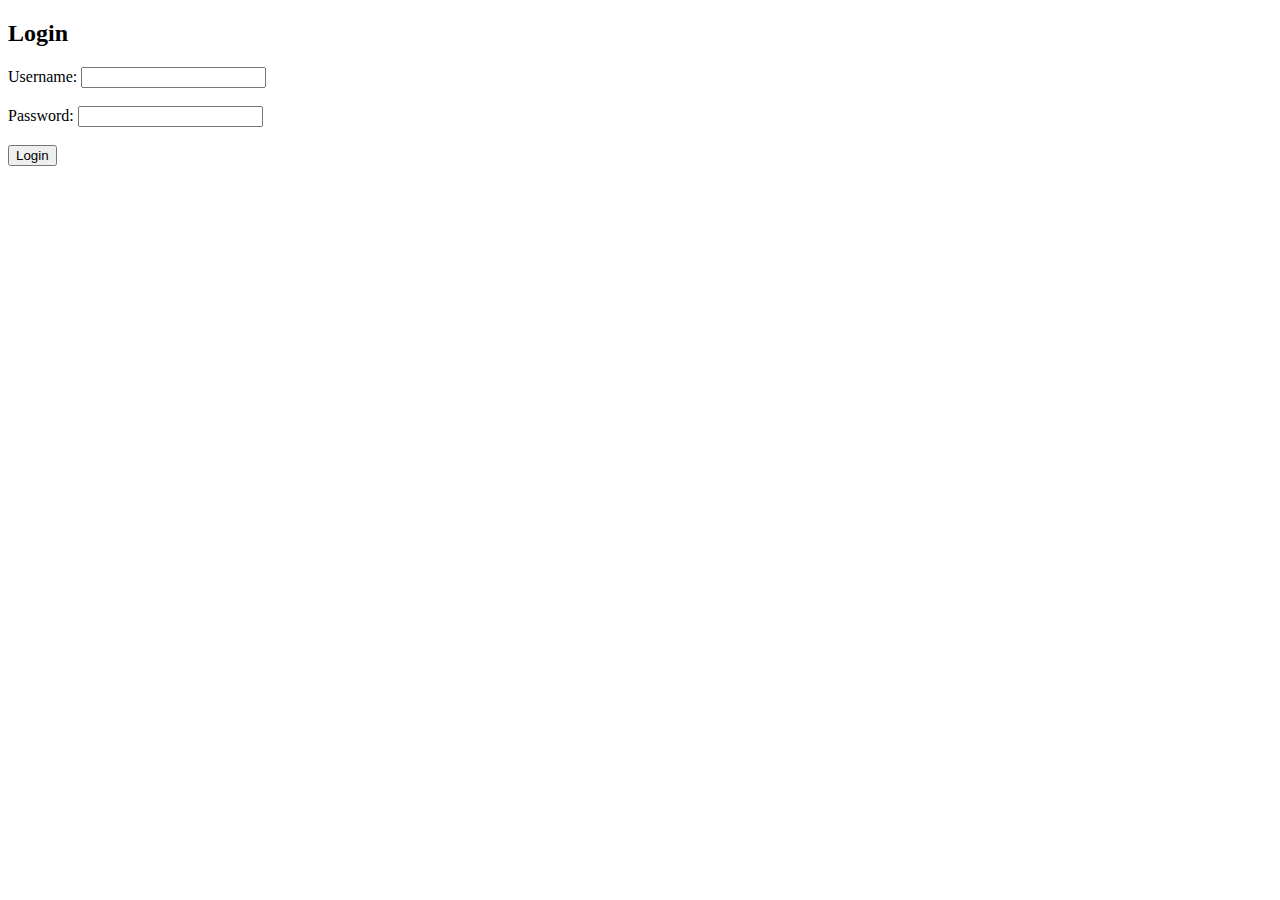
<file: frontend/index.html>
<!DOCTYPE html>
<html lang="en">
<head>
  <meta charset="UTF-8" />
  <meta name="viewport" content="width=device-width, initial-scale=1.0"/>
  <title>PetAdopt - Home</title>
  <link rel="stylesheet" href="style.css">

  <script>
    // Redirect to login page if token is missing
    document.addEventListener("DOMContentLoaded", function () {
      const token = localStorage.getItem("token");
      if (!token) {
        window.location.href = "login.html";
      }
    });

    function logout() {
      const token = localStorage.getItem("token");

      fetch("http://127.0.0.1:8000/logout", {
        method: "POST",
        headers: {
          "Authorization": token
        }
      })
      .finally(() => {
        localStorage.removeItem("token");
        window.location.href = "login.html";
      });
    }
  </script>
</head>
<body>
  <h1>Welcome to PetAdopt</h1>
  <div class="nav-buttons">
    <button onclick="location.href='petsList.html'">View Pets</button>
    <button onclick="location.href='addAnimal.html'">Add New Pet</button>
    <button onclick="location.href='adoptersList.html'">View Adopters</button>
    <button onclick="location.href='addAdopter.html'">Add New Adopter</button>
    <button onclick="location.href='addAdoption.html'">Register Adoption</button>
    <button onclick="location.href='adoptionsList.html'">View Adoptions</button>
    <button onclick="logout()">Logout</button>
  </div>
</body>
</html>
</file>
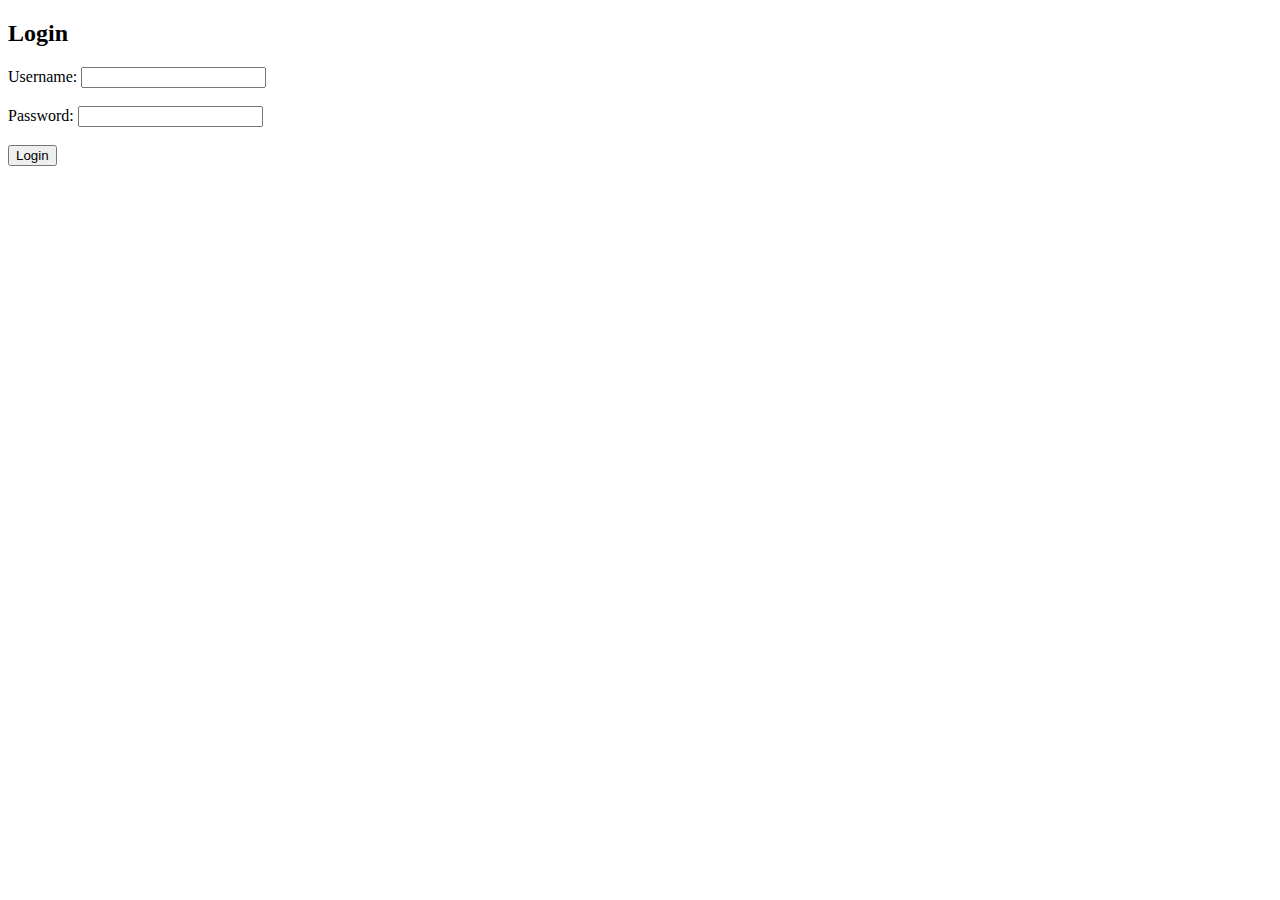
<file: frontend/addAdopter.html>
<!DOCTYPE html>
<html lang="en">
<head>
  <meta charset="UTF-8" />
  <meta name="viewport" content="width=device-width, initial-scale=1.0"/>
  <link rel="stylesheet" href="style.css">
  <title>Add New Adopter - PetAdopt</title>

  <script>
    document.addEventListener("DOMContentLoaded", function () {
      const token = localStorage.getItem("token");
      if (!token) {
        window.location.href = "login.html";
      }
    });

    function logout() {
      const token = localStorage.getItem("token");
      fetch("http://127.0.0.1:8000/logout", {
        method: "POST",
        headers: {
          "Authorization": token
        }
      }).finally(() => {
        localStorage.removeItem("token");
        window.location.href = "login.html";
      });
    }
  </script>
</head>
<body>
  <h1>Add a New Adopter</h1>
  <button onclick="location.href='index.html'">Back</button>
  <button onclick="logout()">Logout</button>

  <form id="adopterForm">
    <label for="name">Full Name</label>
    <input type="text" id="name" required />

    <label for="email">Email</label>
    <input type="email" id="email" />

    <label for="phone">Phone Number</label>
    <input type="tel" id="phone" />

    <button type="submit">Add Adopter</button>
  </form>

  <p class="message" id="message"></p>

  <script>
    const form = document.getElementById("adopterForm");
    const message = document.getElementById("message");

    form.addEventListener("submit", async (event) => {
      event.preventDefault();

      const token = localStorage.getItem("token");
      if (!token) {
        message.textContent = "Authentication required. Please log in again.";
        message.style.color = "red";
        return;
      }

      const data = {
        name: document.getElementById("name").value,
        email: document.getElementById("email").value,
        phone: document.getElementById("phone").value,
      };

      try {
        const response = await fetch("http://127.0.0.1:8000/adopters/", {
          method: "POST",
          headers: {
            "Content-Type": "application/json",
            "Authorization": token
          },
          body: JSON.stringify(data)
        });

        if (response.ok) {
          message.textContent = "Adopter added successfully!";
          message.style.color = "green";
          form.reset();
        } else {
          const errData = await response.json();
          message.textContent = `Failed to add adopter: ${errData.detail || "Unknown error"}`;
          message.style.color = "red";
        }
      } catch (error) {
        message.textContent = "Error connecting to server.";
        message.style.color = "red";
        console.error(error);
      }
    });
  </script>
</body>
</html>
</file>
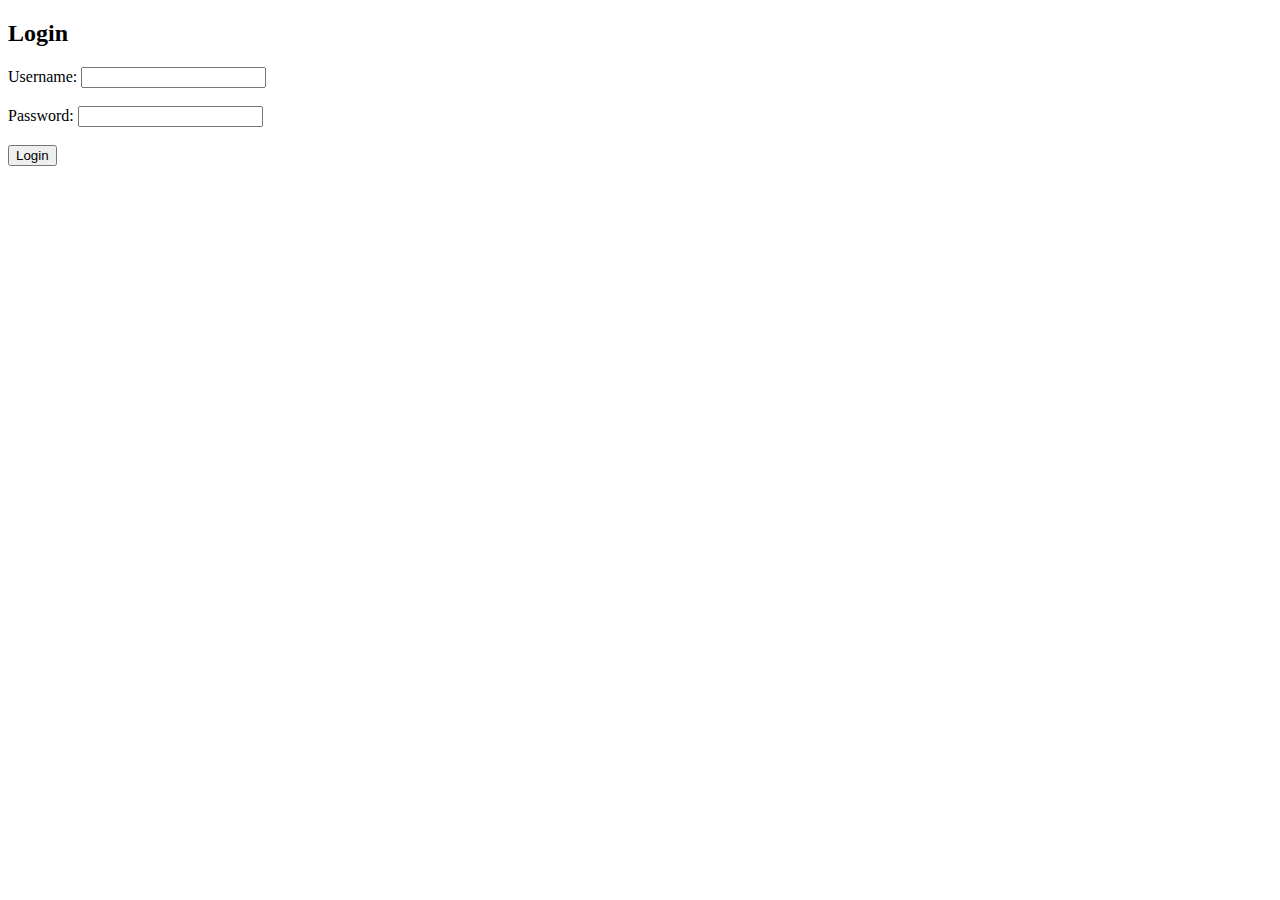
<file: frontend/addAdoption.html>
<!DOCTYPE html>
<html lang="en">
<head>
  <meta charset="UTF-8" />
  <meta name="viewport" content="width=device-width, initial-scale=1.0"/>
  <title>Add Adoption - PetAdopt</title>
  <link rel="stylesheet" href="style.css" />

  <script>
    document.addEventListener("DOMContentLoaded", function () {
      const token = localStorage.getItem("token");
      if (!token) {
        window.location.href = "login.html";
      } else {
        loadDropdowns(token);
      }
    });

    function logout() {
      const token = localStorage.getItem("token");
      fetch("http://127.0.0.1:8000/logout", {
        method: "POST",
        headers: {
          "Authorization": token
        }
      }).finally(() => {
        localStorage.removeItem("token");
        window.location.href = "login.html";
      });
    }

    async function loadDropdowns(token) {
      try {
        // Load pets
        const petRes = await fetch("http://127.0.0.1:8000/pets/", {
          headers: {
            "Authorization": token
          }
        });
        const pets = await petRes.json();
        const petSelect = document.getElementById("petSelect");

        pets
          .filter(p => !p.is_adopted)
          .forEach(p => {
            const opt = document.createElement("option");
            opt.value = p.id;
            opt.textContent = `${p.name}, ${p.species}, ${p.breed}, ${p.age}`;
            petSelect.appendChild(opt);
          });

        // Load adopters
        const adopterRes = await fetch("http://127.0.0.1:8000/adopters/", {
          headers: {
            "Authorization": token
          }
        });
        const adopters = await adopterRes.json();
        const adopterSelect = document.getElementById("adopterSelect");

        adopters.forEach(a => {
          const opt = document.createElement("option");
          opt.value = a.id;
          opt.textContent = `${a.name} (${a.email || "no email"})`;
          adopterSelect.appendChild(opt);
        });
      } catch (err) {
        console.error(err);
        alert("Failed to load dropdowns. Please try again.");
      }
    }
  </script>
</head>
<body>
  <h1>Register a New Adoption</h1>
  <button onclick="location.href='index.html'">← Back to Home</button>
  <button onclick="logout()">Logout</button>

  <form id="adoptionForm">
    <label for="petSelect">Select Pet (Not Yet Adopted)</label>
    <select id="petSelect" required>
      <option value="">-- Choose a Pet --</option>
    </select>

    <label for="adopterSelect">Select Adopter</label>
    <select id="adopterSelect" required>
      <option value="">-- Choose an Adopter --</option>
    </select>

    <label for="adoption_date">Adoption Date</label>
    <input type="date" id="adoption_date" required />

    <button type="submit">Submit Adoption</button>
  </form>

  <p class="message" id="message"></p>

  <script>
    const form = document.getElementById("adoptionForm");
    const message = document.getElementById("message");

    form.addEventListener("submit", async (e) => {
      e.preventDefault();

      const token = localStorage.getItem("token");
      if (!token) {
        message.textContent = "You are not logged in.";
        message.style.color = "red";
        return;
      }

      const data = {
        pet_id: parseInt(document.getElementById("petSelect").value),
        adopter_id: parseInt(document.getElementById("adopterSelect").value),
        adoption_date: document.getElementById("adoption_date").value,
      };

      try {
        const res = await fetch("http://127.0.0.1:8000/adoptions/", {
          method: "POST",
          headers: {
            "Content-Type": "application/json",
            "Authorization": token
          },
          body: JSON.stringify(data),
        });

        if (res.ok) {
          message.textContent = "Adoption recorded successfully!";
          message.style.color = "green";
          form.reset();
        } else {
          const errData = await res.json();
          message.textContent = `Failed to record adoption: ${errData.detail || "Unknown error"}`;
          message.style.color = "red";
        }
      } catch (err) {
        console.error(err);
        message.textContent = "Error connecting to server.";
        message.style.color = "red";
      }
    });
  </script>
</body>
</html>
</file>
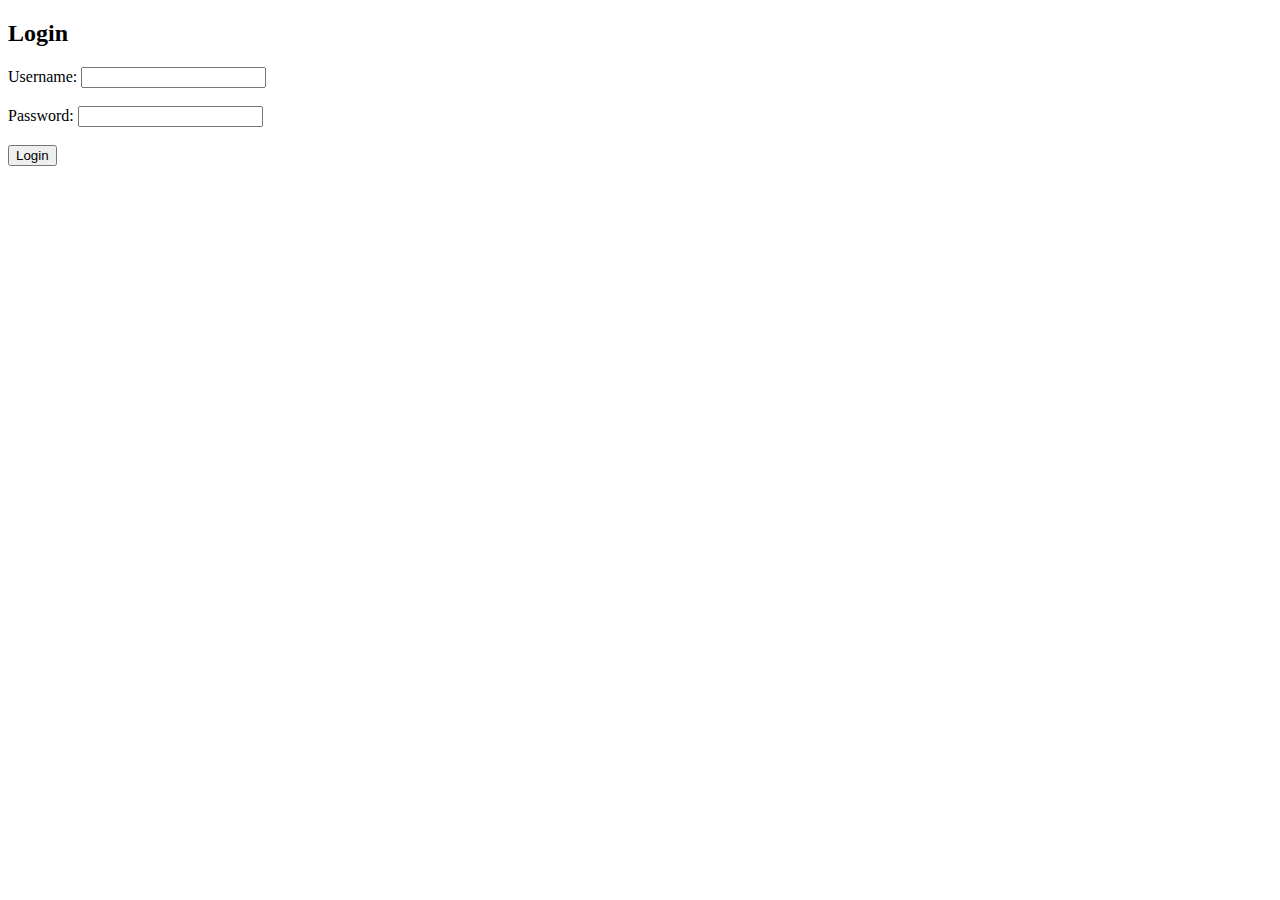
<file: frontend/addAnimal.html>
<!DOCTYPE html>
<html lang="en">
<head>
  <meta charset="UTF-8" />
  <meta name="viewport" content="width=device-width, initial-scale=1.0"/>
  <title>Add New Pet - PetAdopt</title>
  <link rel="stylesheet" href="style.css">

  <script>
    document.addEventListener("DOMContentLoaded", function () {
      const token = localStorage.getItem("token");
      if (!token) {
        window.location.href = "login.html";
      }
    });

    function logout() {
      const token = localStorage.getItem("token");
      fetch("http://127.0.0.1:8000/logout", {
        method: "POST",
        headers: {
          "Authorization": token
        }
      }).finally(() => {
        localStorage.removeItem("token");
        window.location.href = "login.html";
      });
    }
  </script>
</head>
<body>
  <h1>Add a New Pet</h1>
  <button onclick="location.href='index.html'">Back</button>
  <button onclick="logout()">Logout</button>

  <form id="petForm">
    <label for="name">Name</label>
    <input type="text" id="name" required />

    <label for="species">Species</label>
    <input type="text" id="species" required />

    <label for="breed">Breed</label>
    <input type="text" id="breed" required />

    <label for="age">Age</label>
    <input type="number" id="age" required />

    <button type="submit">Add Pet</button>
  </form>

  <p class="message" id="message"></p>

  <script>
    const form = document.getElementById("petForm");
    const message = document.getElementById("message");

    form.addEventListener("submit", async (event) => {
      event.preventDefault();

      const token = localStorage.getItem("token");
      if (!token) {
        message.textContent = "Authentication token missing. Please log in.";
        message.style.color = "red";
        return;
      }

      const data = {
        name: document.getElementById("name").value,
        species: document.getElementById("species").value,
        breed: document.getElementById("breed").value,
        age: parseInt(document.getElementById("age").value),
      };

      try {
        const response = await fetch("http://127.0.0.1:8000/pets/", {
          method: "POST",
          headers: {
            "Content-Type": "application/json",
            "Authorization": token
          },
          body: JSON.stringify(data)
        });

        if (response.ok) {
          message.textContent = "Pet added successfully!";
          message.style.color = "green";
          form.reset();
        } else {
          const errorData = await response.json();
          message.textContent = `Failed to add pet: ${errorData.detail || "Unknown error"}`;
          message.style.color = "red";
        }
      } catch (error) {
        message.textContent = "Error connecting to server.";
        message.style.color = "red";
        console.error(error);
      }
    });
  </script>
</body>
</html>
</file>
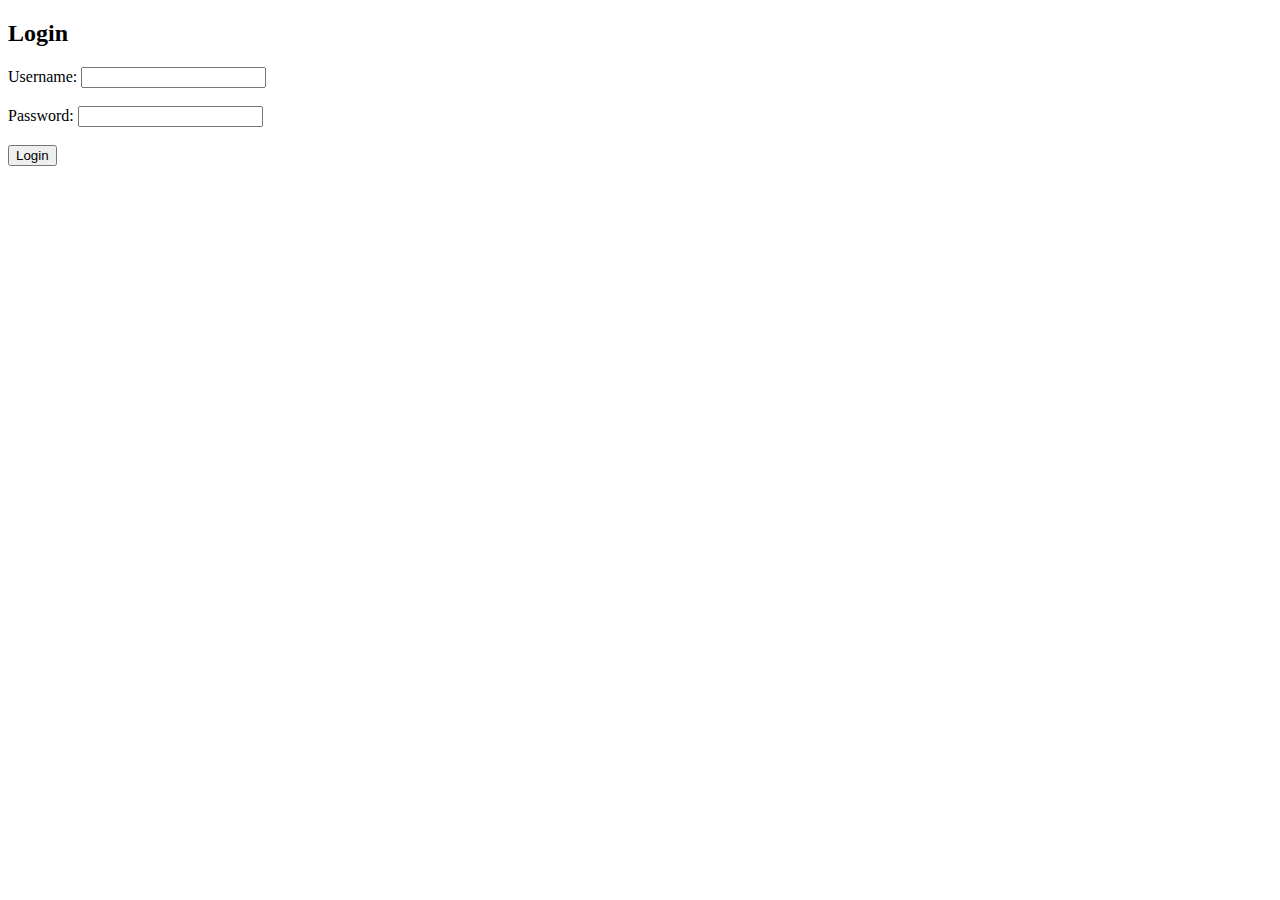
<file: frontend/adoptersList.html>
<!DOCTYPE html>
<html lang="en">
<head>
  <meta charset="UTF-8" />
  <meta name="viewport" content="width=device-width, initial-scale=1.0"/>
  <title>PetAdopt - Adopters</title>
  <link rel="stylesheet" href="style.css">

  <script>
    document.addEventListener("DOMContentLoaded", function () {
      const token = localStorage.getItem("token");
      if (!token) {
        window.location.href = "login.html";
      }
    });

    function logout() {
      const token = localStorage.getItem("token");
      fetch("http://127.0.0.1:8000/logout", {
        method: "POST",
        headers: {
          "Authorization": token
        }
      }).finally(() => {
        localStorage.removeItem("token");
        window.location.href = "login.html";
      });
    }
  </script>

</head>
<body>
  <h1>Registered Adopters</h1>
  <button onclick="location.href='index.html'">Back</button>

  <table id="adoptersTable">
    <thead>
      <tr>
        <th>Name</th>
        <th>Email</th>
        <th>Phone</th>
      </tr>
    </thead>
    <tbody></tbody>
  </table>

  <script>
    async function loadAdopters() {
      const token = localStorage.getItem("token");
      const response = await fetch("http://127.0.0.1:8000/adopters/", {
        headers: {
          "Authorization": token
        }
      });

      if (!response.ok) {
        alert("Failed to fetch adopters. Are you logged in?");
        return;
      }

      const adopters = await response.json();
      renderAdopters(adopters);
    }


    function renderAdopters(adopters) {
      const tbody = document.querySelector("#adoptersTable tbody");
      tbody.innerHTML = "";

      adopters.forEach(adopter => {
        const row = document.createElement("tr");
        row.innerHTML = `
          <td>${adopter.name}</td>
          <td>${adopter.email || ""}</td>
          <td>${adopter.phone || ""}</td>
        `;
        tbody.appendChild(row);
      });
    }

    loadAdopters();
  </script>
</body>
</html>
</file>
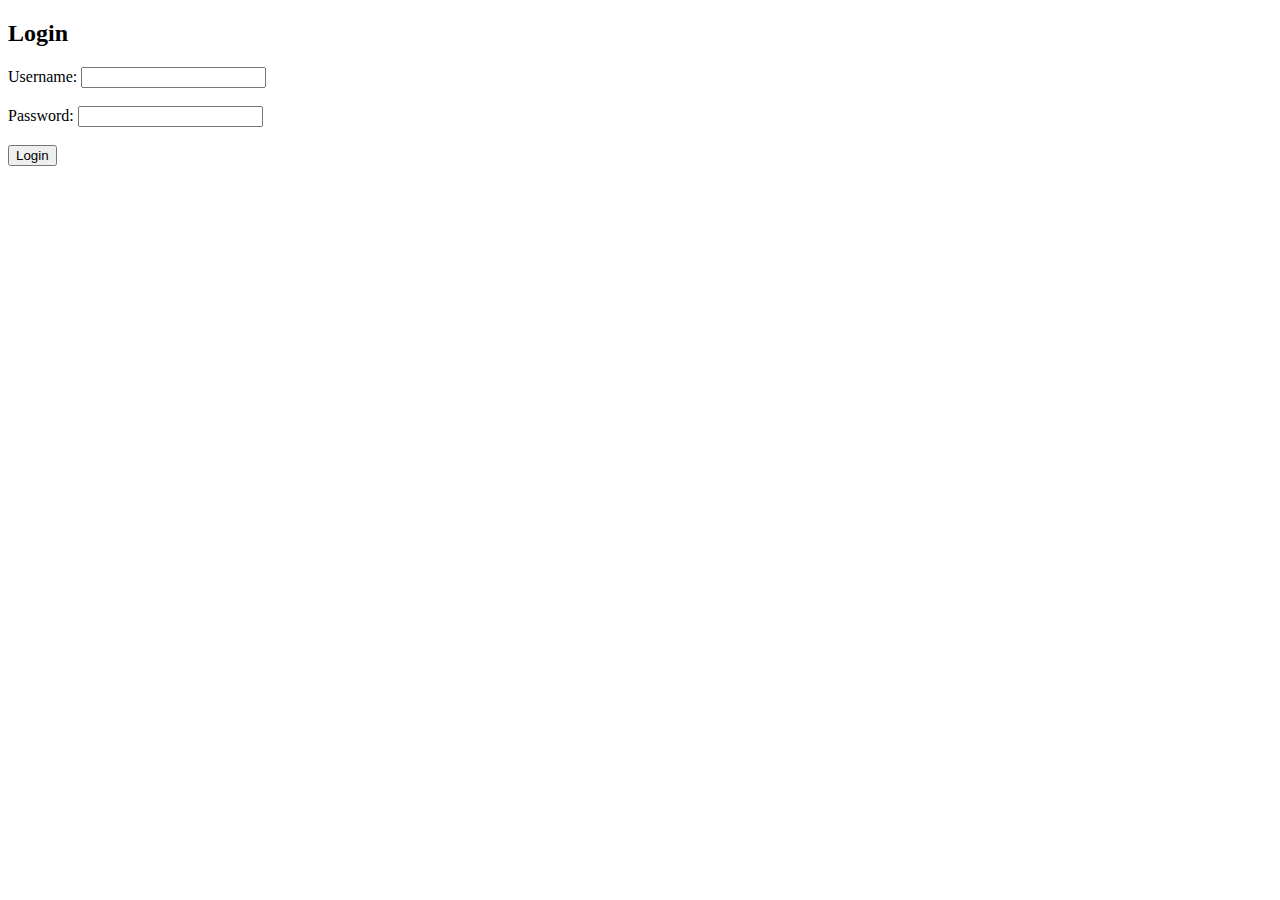
<file: frontend/adoptionsList.html>
<!DOCTYPE html>
<html lang="en">
<head>
  <meta charset="UTF-8" />
  <meta name="viewport" content="width=device-width, initial-scale=1.0"/>
  <title>Adoptions - PetAdopt</title>
  <link rel="stylesheet" href="style.css" />

  <script>
    document.addEventListener("DOMContentLoaded", function () {
      const token = localStorage.getItem("token");
      if (!token) {
        window.location.href = "login.html";
      } else {
        loadAdoptions(token);
      }
    });

    function logout() {
      const token = localStorage.getItem("token");
      fetch("http://127.0.0.1:8000/logout", {
        method: "POST",
        headers: {
          "Authorization": token
        }
      }).finally(() => {
        localStorage.removeItem("token");
        window.location.href = "login.html";
      });
    }

    async function loadAdoptions(token) {
      const response = await fetch("http://127.0.0.1:8000/adoptions/", {
        headers: {
          "Authorization": token
        }
      });

      if (!response.ok) {
        alert("Failed to load adoptions. Please check your login.");
        return;
      }

      const adoptions = await response.json();
      const tbody = document.querySelector("#adoptionsTable tbody");
      tbody.innerHTML = "";

      adoptions.forEach(a => {
        const row = document.createElement("tr");
        row.innerHTML = `
          <td>${a.id}</td>
          <td>${a.pet.name}, ${a.pet.species}, ${a.pet.breed}, ${a.pet.age} yrs</td>
          <td>${a.adopter.name} (${a.adopter.email || "no email"})</td>
          <td>${a.adoption_date}</td>
        `;
        tbody.appendChild(row);
      });
    }
  </script>

</head>
<body>
  <h1>All Adoptions</h1>
  <button onclick="location.href='index.html'">← Back to Home</button>
  <button onclick="logout()">Logout</button>

  <table id="adoptionsTable">
    <thead>
      <tr>
        <th>Adoption ID</th>
        <th>Pet Info</th>
        <th>Adopter Info</th>
        <th>Date</th>
      </tr>
    </thead>
    <tbody></tbody>
  </table>
</body>
</html>
</file>
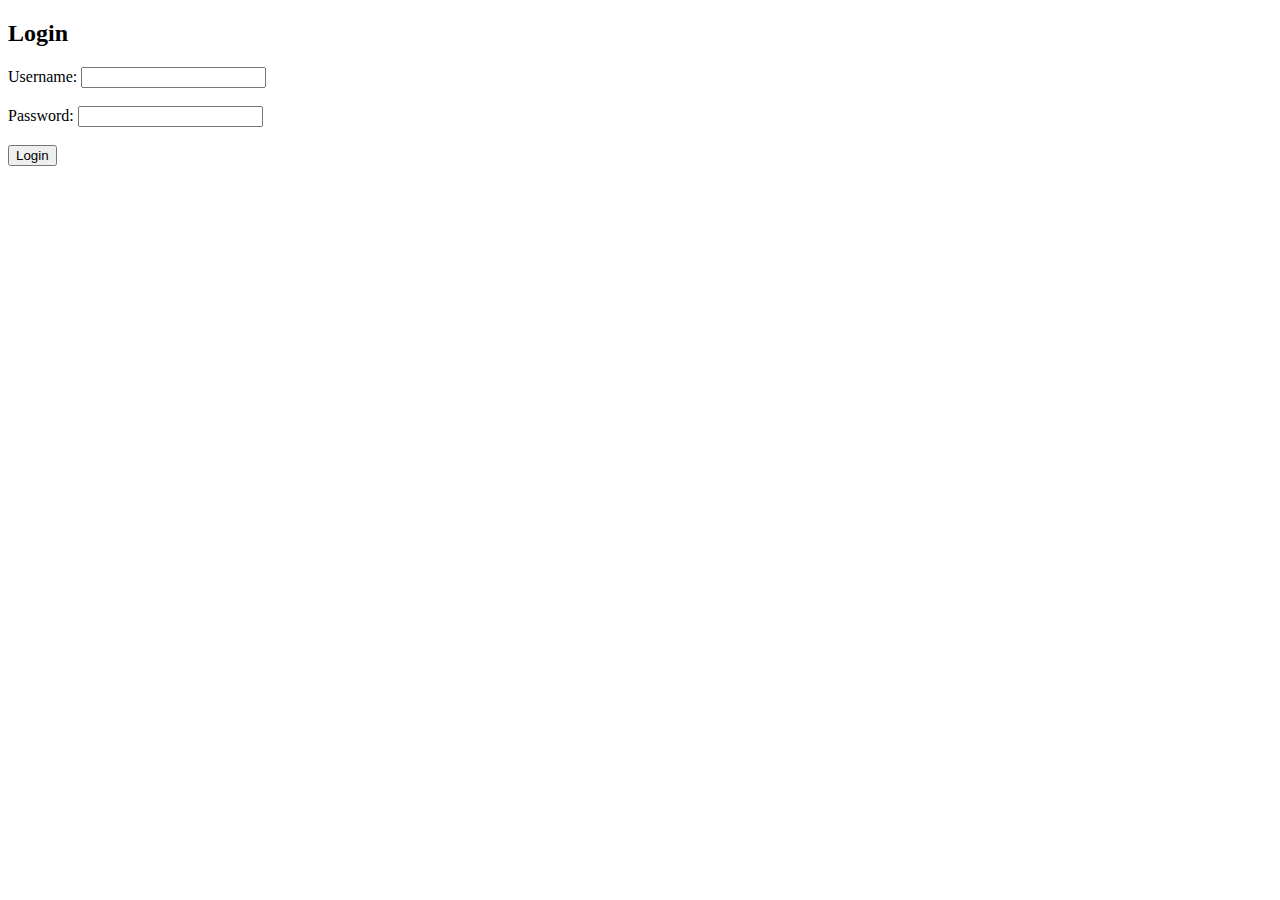
<file: frontend/login.html>
<!DOCTYPE html>
<html lang="en">
<head>
  <meta charset="UTF-8">
  <title>Worker Login</title>
</head>
<body>
  <h2>Login</h2>
  <form id="loginForm">
    <label for="username">Username:</label>
    <input type="text" id="username" name="username" required><br><br>

    <label for="password">Password:</label>
    <input type="password" id="password" name="password" required><br><br>

    <button type="submit">Login</button>
  </form>

  <div id="message"></div>

  <script>
    document.getElementById("loginForm").addEventListener("submit", async function(event) {
      event.preventDefault();
      const form = new FormData(event.target);

      const response = await fetch("http://127.0.0.1:8000/login", {
        method: "POST",
        body: new URLSearchParams({
          username: form.get("username"),
          password: form.get("password")
        })
      });

      const msgDiv = document.getElementById("message");

      if (response.ok) {
        const data = await response.json();
        localStorage.setItem("token", data.access_token);
        msgDiv.textContent = "Login successful!";
        window.location.href = "index.html";  // or dashboard.html
      } else {
        const error = await response.json();
        msgDiv.textContent = "Login failed: " + (error.detail || "Unknown error");
      }
    });
  </script>
</body>
</html>
</file>
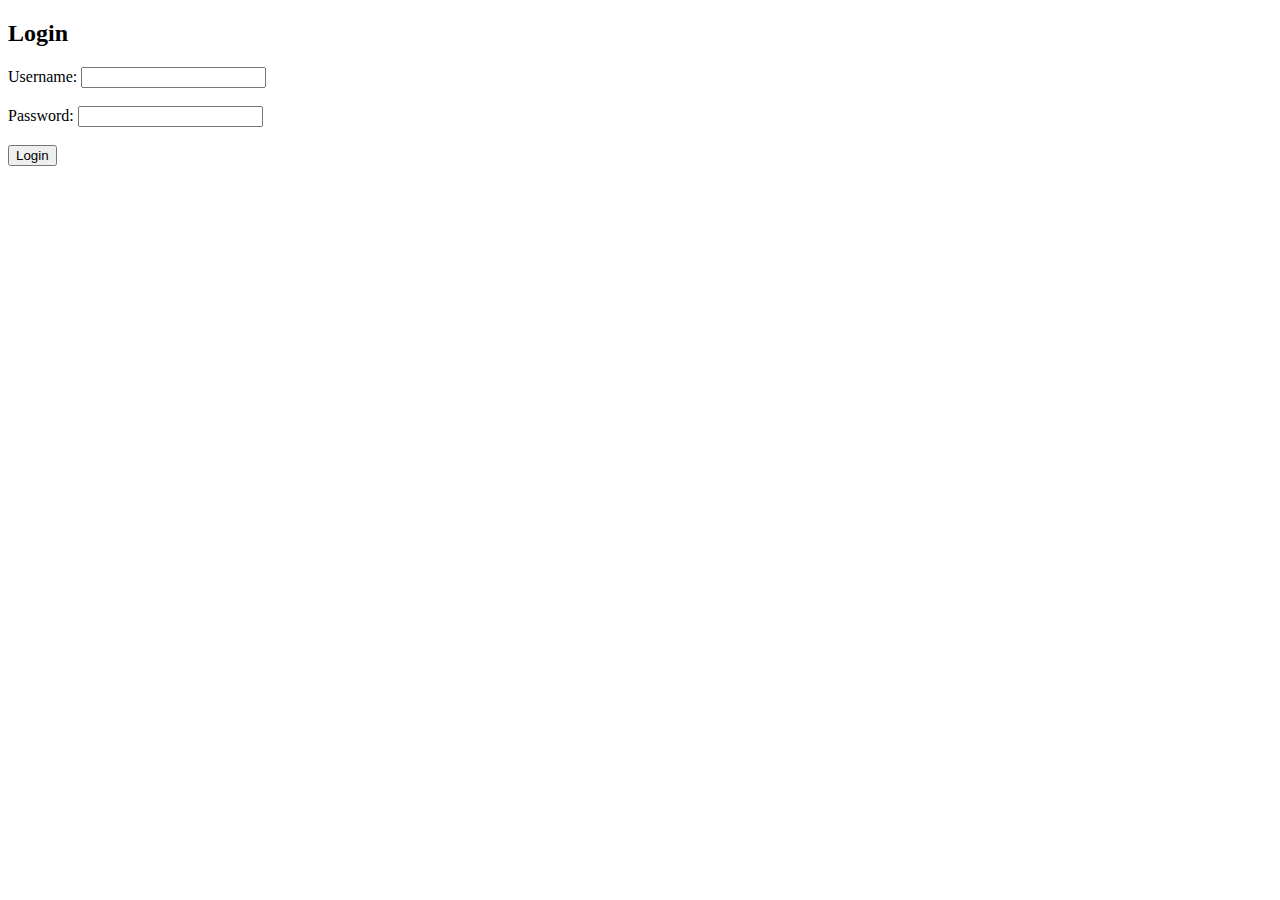
<file: frontend/petsList.html>
<!DOCTYPE html>
<html lang="en">
<head>
  <meta charset="UTF-8" />
  <meta name="viewport" content="width=device-width, initial-scale=1.0"/>
  <title>PetAdopt - Pets Available</title>
  <link rel="stylesheet" href="style.css">

  <script>
    document.addEventListener("DOMContentLoaded", function () {
      const token = localStorage.getItem("token");
      if (!token) {
        window.location.href = "login.html";
      } else {
        loadPets(token);
      }
    });

    function logout() {
      const token = localStorage.getItem("token");
      fetch("http://127.0.0.1:8000/logout", {
        method: "POST",
        headers: {
          "Authorization": token
        }
      }).finally(() => {
        localStorage.removeItem("token");
        window.location.href = "login.html";
      });
    }

    async function loadPets(token) {
      const response = await fetch("http://127.0.0.1:8000/pets/", {
        headers: {
          "Authorization": token
        }
      });

      if (!response.ok) {
        alert("Failed to load pets. Are you logged in?");
        return;
      }

      const petsData = await response.json();
      renderPets(petsData);
    }

    function renderPets(pets) {
      const tbody = document.querySelector("#petsTable tbody");
      tbody.innerHTML = "";

      pets.forEach(pet => {
        const row = document.createElement("tr");
        row.innerHTML = `
          <td>${pet.name}</td>
          <td>${pet.species}</td>
          <td>${pet.breed}</td>
          <td>${pet.age}</td>
          <td>${pet.is_adopted ? "Yes" : "No"}</td>
        `;
        tbody.appendChild(row);
      });
    }
  </script>

</head>
<body>
  <h1>Pets Available for Adoption</h1>
  <button onclick="location.href='index.html'">Back</button>
  <button onclick="logout()">Logout</button>

  <table id="petsTable">
    <thead>
      <tr>
        <th>Name</th>
        <th>Species</th>
        <th>Breed</th>
        <th>Age</th>
        <th>Adopted</th>
      </tr>
    </thead>
    <tbody></tbody>
  </table>
</body>
</html>
</file>
<file: frontend/style.css>
body {
  font-family: sans-serif;
  margin: 2rem;
}
input, select {
  padding: 5px;
  margin-right: 1rem;
  margin-bottom: 1rem;
}
table {
  width: 100%;
  border-collapse: collapse;
  margin-top: 1rem;
}
th, td {
  padding: 10px;
  border: 1px solid #ccc;
  text-align: left;
}
th {
  background-color: #f2f2f2;
}
h1 {
  color: #444;
}
.nav-buttons {
      display: flex;
      flex-direction: column;
      gap: 1rem;
      max-width: 300px;
      margin: 2rem auto;
    }
button {
  padding: 15px;
  font-size: 16px;
  background-color: #4CAF50;
  color: white;
  border: none;
  border-radius: 6px;
  cursor: pointer;
  transition: background-color 0.3s;
}
button:hover {
  background-color: #388e3c;
}
form {
      display: flex;
      flex-direction: column;
}
label {
  margin-top: 1rem;
}
</file>
